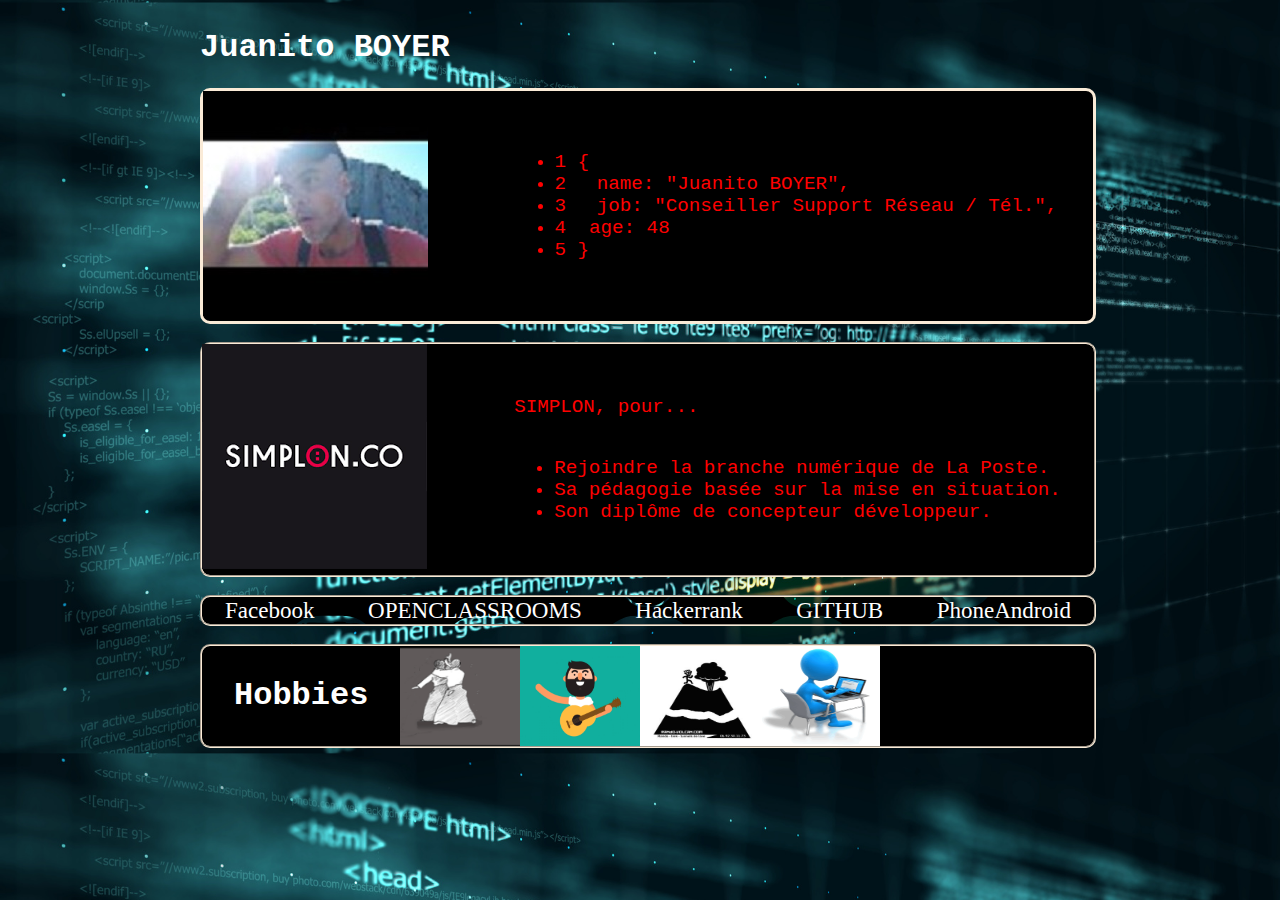
<file: index.html>
<!DOCTYPE html>
<html>

<head>
    <meta charset="utf-8" />
    <link rel="stylesheet" href="style.css">
    <link rel="icon" href="media/favicon.png" />
    <title>JuanBOYER-CV</title>
</head>

<body>
    <div class="mainContent">
        <h1>Juanito BOYER</h1>

        <div class="profile">
            <div class="contentLeft">
                <a href="media/juan-svg.png"><img src="media/photo_mini.jpg" alt="Photo Juan BOYER" width=200px
                    height=200px /></a>
                <!-- tentative SGV photo:  <svg width="200" height="100"></svg> <img src="hoto_mini.svg" alt="Un Juan en SVG"></svg>    -->
                <!-- FYI: width="128" height="146"  class="opacity"> -->
            </div>
            <div class="contentRight">
                <span class="ul-profile">
                    <ul>
                        <li>1 {</li>
                        <li>2 &emsp;name: "Juanito BOYER",</li>
                        <li>3 &emsp;job: "Conseiller Support Réseau / Tél.",</li>
                        <li>4 &nbsp;age: 48</li>
                        <li>5 } </li>
    
                    </ul>
                </span>
            </div>
        </div>
        <br />
        <div class="sectionMotivations">           
            <div class="contentLeft">
                <a href="https://youtu.be/0PeqnLq12V8" target="blank">
                    <img src="media/Simplon.logo.png" alt="Simplon Logo" width="100" height="100" />
                </a>
            </div>
            <div class="contentRight">
                <div>
                    <p>SIMPLON, pour...</p>
                    <ul>
                        <li>Rejoindre la branche numérique de La Poste.</li>
                        <li>Sa pédagogie basée sur la mise en situation.</li>
                        <li>Son diplôme de concepteur développeur.</li>
    
                    </ul>
                </div>
            </div>
        </div>
        <br />


        <div class="sectionOnline">

            <ul>

                <li><a href=https://www.facebook.com/juan.boyer.9 target="_blank">&emsp;Facebook</a></li>
                <li><a href="https://openclassrooms.com/fr/members/kkf68mcx3l04" target="_blank">OPENCLASSROOMS</a>
                </li>
                <li><a href=https://www.hackerrank.com/juan_boyer?hr_r=1 target="_blank">Hackerrank</a></li>
                <li><a href=https://github.com/juanito974 target="_blank">GITHUB</a></li>
                <li><a href=https://www.phonandroid.com/forum/members/juan974.2194198 target="_blank">PhoneAndroid&emsp;</a>
                </li>


            </ul>
        </div>
        <br />
        <div id="hobbies">
            <h1>&emsp;Hobbies&emsp;</h1>

            <!--   <img name="photo" src="C:\Users\psdh772\Documents\_SimplonDev\carte-de-visite\aikido.gif" width=200
                onmouseover='Intervertir ("photo","C:\Users\psdh772\Documents\_SimplonDev\carte-de-visite\aikido.gif")'>
         -->
            <img onmouseover="bigImg(this)" onmouseout="normalImg(this)" border="0" src="media/aikido.gif" alt="Aïkido"
                width="120" height="100">

            <img onmouseover="bigImg(this)" onmouseout="normalImg(this)" border="0" src="media/guitare.gif"
                alt="Musique" width="120" height="100">

            <img onmouseover="bigImg(this)" onmouseout="normalImg(this)" border="0" src="media/rando-volcan.gif"
                alt="Rando" width="120" height="100">

            <img onmouseover="bigImg(this)" onmouseout="normalImg(this)" border="0" src="media/computing.gif"
                alt="Rando" width="120" height="100">

        </div>
    </div>
</body>

</html>
<script src="script.js"></script>
</file>
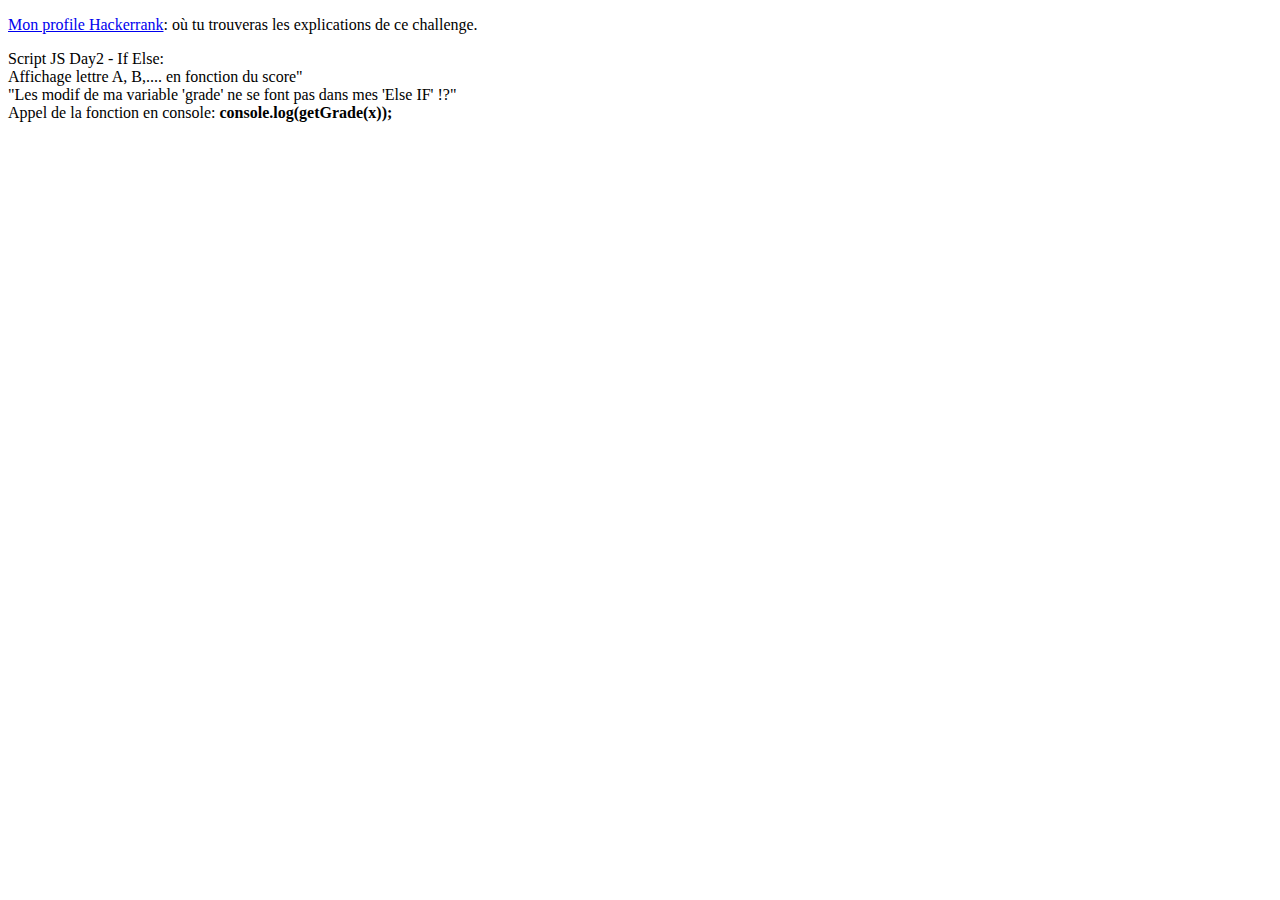
<file: Day2-If-Else.html>
<!DOCTYPE html>
<html>

<head>
    <meta charset="utf-8" />
    <title>JuanBOYER-Exo HackerrankCV</title>
</head>

<body>
    <P><a
            href="https://www.hackerrank.com/domains/tutorials/10-days-of-javascript?filters%5Bstatus%5D%5B%5D=unsolved&badge_type=10-days-of-javascript">Mon
            profile Hackerrank</a>: où tu trouveras les explications de ce challenge.</P>
    <p> Script JS Day2 - If Else: <br />
        Affichage lettre A, B,.... en fonction du score" <br>
        "Les modif de ma variable 'grade' ne se font pas dans mes 'Else IF' !?" <br>

        Appel de la fonction en console: <strong>console.log(getGrade(x)); </strong>
    </p>
</body>

</html>
<script src="Day2-If-Else.js"></script>
</file>
<file: style.css>
html {
    font-family: Arial, Helvetica, sans-serif;
}
body {
    background-color:black;   /* choix couleurs https://www.w3.org/wiki/CSS/Properties/color/keywords   */
    background: center/100% url(media/bkpground.body.html.jpg);
    
    display: flex;  /*  ... pour pouvoir utiliser les règles de flex => responsive  */
    flex-direction: column;
    align-items: center;
    width: 100%;
    height: 100%;
}
.mainContent {   /*! création d'un conainer à l'intérieur du body;   de manière à ne pas remplir 
    toute la page...  */
    width: 70%;
    height: 60%;
    display: flex;
    flex-direction: column;
    align-items: stretch;

}

a {                         /* règle pour les liens hypertxt  */
    font-family: cursive;
    font-size:larger;
    color:white;
    text-decoration: none;
    
  }

/*a:hover {                 règle pour les liens hypertxt:  transfort° apparence 
    color:rgb(24, 12, 12);
    text-decoration:none;  
    } */

a:hover, a:focus, a:active {    
    color: red;
    text-decoration:none;
}

h1 {
    font-family: "courier new", monospace;
    color: white;
    text-shadow: darkorange;   /* ??? */
}

h2 {
    font-family: "courier new", monospace;
    color:red;

}


.profile {
    display: flex;
    flex-direction: row;
    border: solid 0.2em;
    border-color: antiquewhite;
    background-color: black;
    align-items: center;
    align-content: space-between;
    border-radius: 10px;
}

.profile div{
    display: flex;
    flex-direction: column;
}
.profile img{    
    align-items: center;
    height: 100%;
    width: auto;
}

.profile ul {    /* règle pour toutes les listes de la class profile */
    font-family: "courier new", monospace;  /*! https://developer.mozilla.org/fr/docs/Web/CSS  :  réf / properties,
    où toutes les propriétés avec lesquelles on peut modifier le html... */
    font-size: larger;
    color:red;
}

.sectionMotivations {
    display:flex;  /*! utilisation des règles flex,  cô flex-direction: ;   */
    flex-direction:row;   /* tous les éléments de la div section affichés en colonnes du haut vers le bas*/
    border: solid 0.2em;
    border:1px dotted black;
    border-width:2px;
    border-style:groove;
    border-color: antiquewhite;
   /* background: no-repeat left/25%  url("Simplon.logo.png"); */
    background-color:black;   /* FYI,  NOK si avait été placé avt la propriété background du logo... */
    align-items:center;
    border-radius: 10px;
    font-family: "courier new", monospace;
    font-size:larger;
    color:red;

}

.sectionMotivations img{
    height: 100%;
    width: auto;
    align-items: center;
}

.sectionMotivations div{
    display: flex;
    flex-direction: column;
}


.sectionOnline {
    display: flex;  /*! utilisation des règles flex,  cô flex-direction: ;   */
    flex-direction:column;   /* tous les éléments de la div section affichés en colonnes du haut vers le bas*/
    border: solid 0.2em;
    border:1px dotted black;
    border-width:2px;
    border-style:groove;
    border-color: antiquewhite;
    background-color: cadetblue;
    color:red;
    background: no-repeat center/100% url("media/online3.svg");
    align-items: center;
    font-family: "courier new", monospace;
    font-size:larger;
    border-radius: 10px;

}

.sectionOnline ul{
    color:black;

}
.sectionOnline li{   /* liste à puces alignée à gauche   */
    list-style-type:disc;float:left;
}
/* pour tentative centrage img,  création d'un container span dans le profil...
.img-container {
  text-align: center;
  display: block;
} */

.sectionOnline ul {
    display: flex;
    align-items: stretch; /* Default */
    justify-content: space-between;
    width: 100%;
    margin: 0;
    padding: 0;
}
.sectionOnline li {
    display: block;
    flex: 0 1 auto; /* Default */
    list-style-type: none;
}

#hobbies{   /* un id rend l'élément unique,  donc écrase la règle de classe */
    display: flex;  /*! utilisation des règles flex,  cô flex-direction: ;   */
    flex-direction:row;   /* tous les éléments de la div section affichés en colonnes du haut vers le bas*/
    border: solid 0.2em;
    border:1px dotted black;
    border-width:2px;
    border-style:groove;
    border-color: antiquewhite;
    background-color: black;
    color:red;    
    align-items: center;
    border-radius: 10px;
    
}

.contentLeft {
    width: 35%; 
    float:left
}

.contentRight {
    width: 65%;
    float:right
}
</file>
